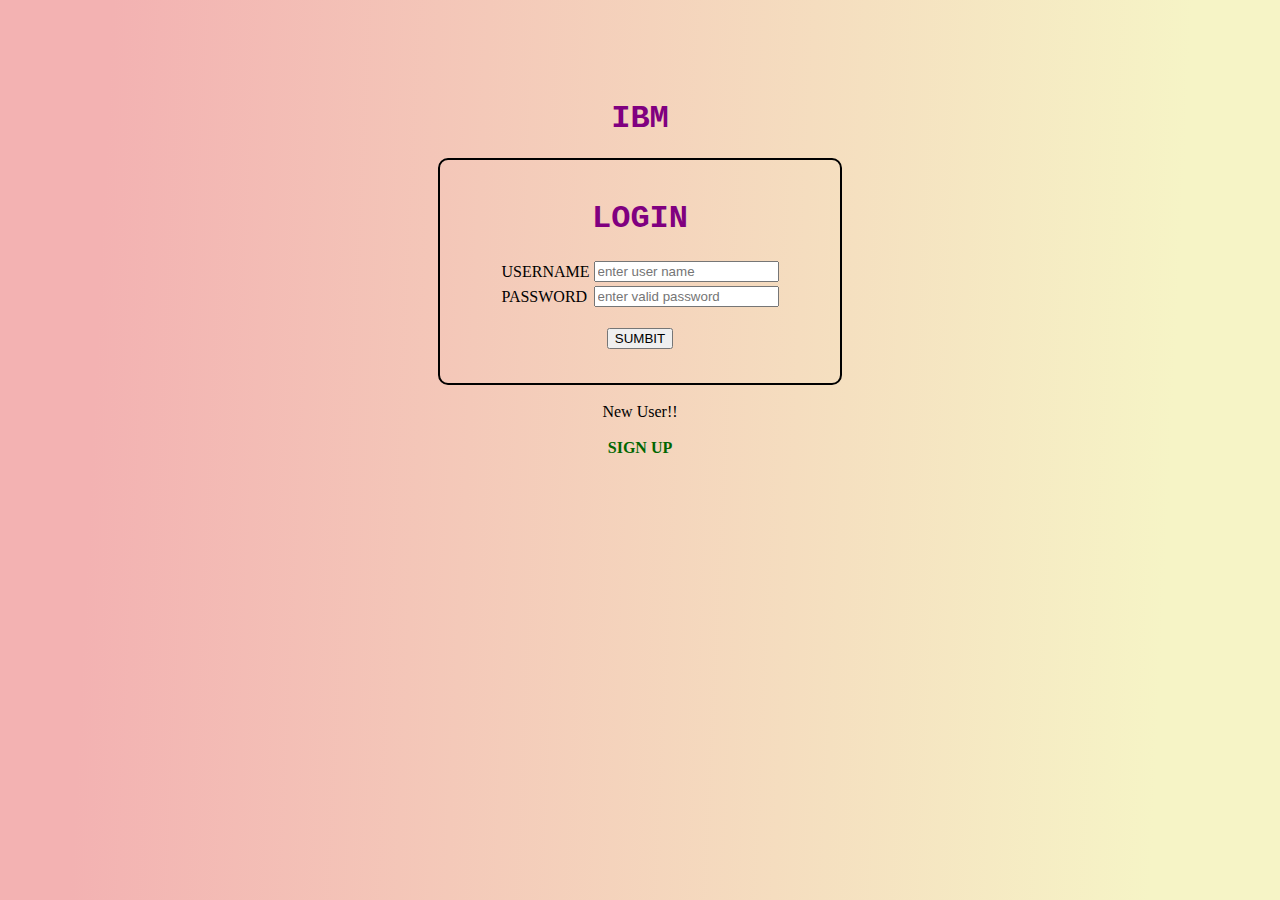
<file: IMPLEMENTING WEB APPLICATION/Create IBM DB2 And Connect With Python/login.html>
<html lang="en">

<head>
    <meta charset="UTF-8">
    <meta http-equiv="X-UA-Compatible" content="IE=edge">
    <meta name="viewport" content="width=device-width, initial-scale=1.0">
    <title>Document</title>
</head>

<style>
    body {
        background-image: linear-gradient(92.7deg, rgb(243, 178, 178) 8.5%, rgb(246, 244, 198) 90.2%);
        font-family: Georgia, 'Times New Roman', Times, serif;
    }

    button:hover {
        background-color: dark blue;
        border-color: black;
    }

    h1 {
        font-family: 'Courier New', Courier, monospace;
        color: purple;
        top: 10em;
    }

    .container1 {
        border: 2px solid black;
        border-color: black;
        border-radius: 10px;
        width: 400px;
    }

    .top {
        margin-top: 100px;
    }

    input:hover {
        border-color: rgb(25, 20, 20);
    }

    a {
        text-decoration: none;
    }

    a:link {
        color: #006600;
        text-decoration: none;
    }

    a:visited {
        color: rgb(215, 117, 92);
        text-decoration: none;
    }

    a:hover {
        color: rgb(128, 105, 255);
        text-decoration: none;
    }

    a:active {
        color: rgb(202, 99, 75);
        text-decoration: none;
    }
</style>

<body>
    <center>
        <h1 class="top">IBM</h1>
        <div class="container1">
            <br>
            <h1>LOGIN</h1>
            <form action="http://localhost:5000/login" method="POST">
                <table>
                    <tr>
                        <td><label for="text">USERNAME</label></td>
                        <td><input type="text" name="username" placeholder="enter user name" /></td>
                    </tr>
                    <tr>
                        <td><label for="text">PASSWORD</label></td>
                        <td><input type="text" name="password" placeholder="enter valid password"></td>
                    </tr>
                </table>
                <br>
                <button type="submit">SUMBIT</button>
            </form>
            <br>
        </div>
        <br>
        <label for="text">New User!! <br> <br> <b><a href="http://http://localhost:5000">SIGN UP</a></b></label>
    </center>
</body>

</html>
</file>
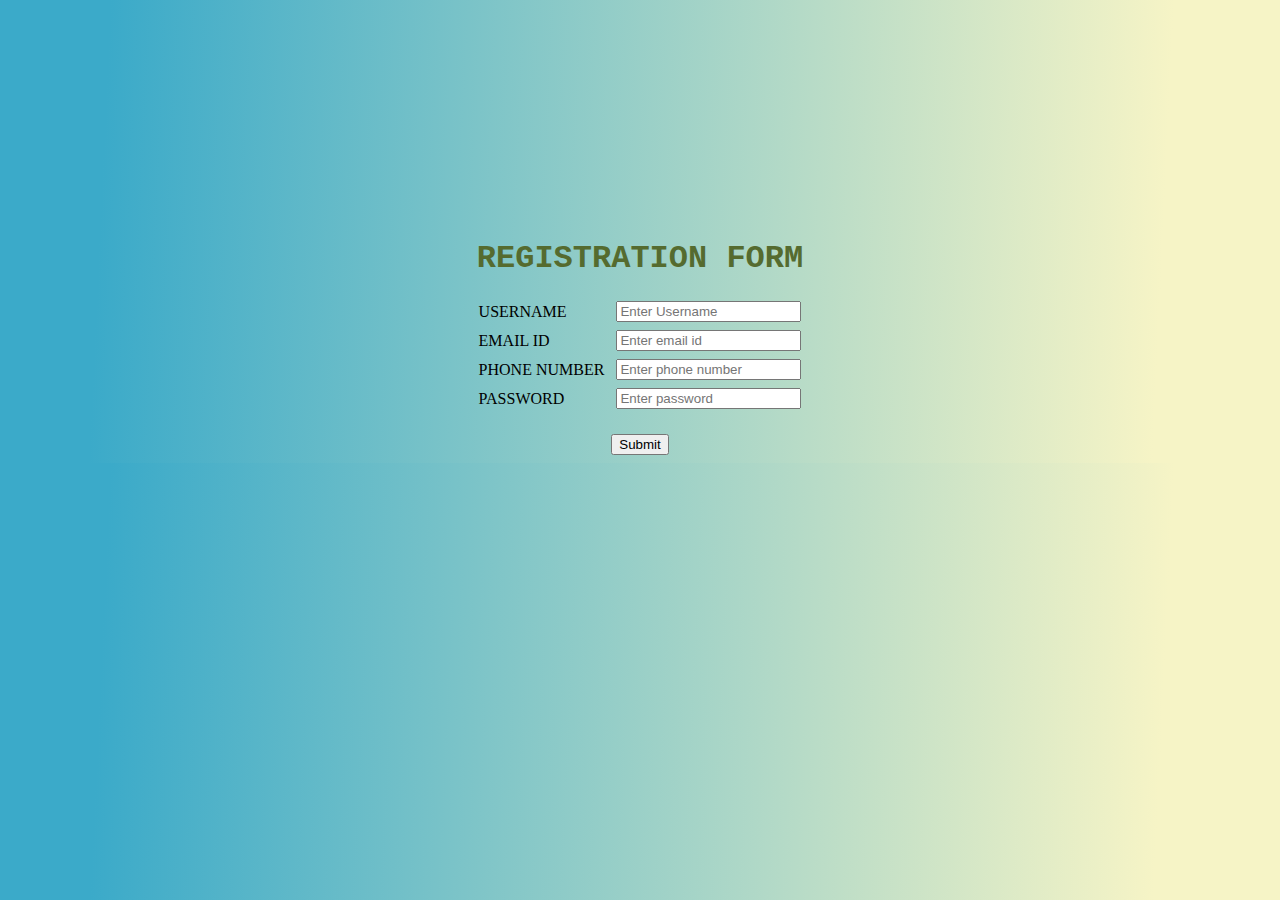
<file: IMPLEMENTING WEB APPLICATION/Create IBM DB2 And Connect With Python/register.html>
<!DOCTYPE html>
<html>

<head>
    <meta charset="UTF-8">
    <meta http-equiv="X-UA-Compatible" content="IE=edge">
    <meta name="viewport" content="width=device-width, initial-scale=1.0">
    <title>REGISTRATION PAGE</title>
</head>
<style>
    body {
        background-image: linear-gradient(92.7deg, rgb(59, 170, 201) 8.5%, rgb(246, 244, 198) 90.2%);
        font-family: 'Times New Roman', Times, serif;
    }

    input:hover {
        border-color: rgb(25, 20, 20);
    }

    button:hover {
        background-color: dark blue;
        border-color: black;
    }

    h1 {
        font-family: 'Courier New', Courier, monospace;
        color: darkolivegreen;
    }

    #qwerty {
        margin-top: 15em;
    }
</style>

<body>
    <center id="qwerty">
        <H1>REGISTRATION FORM</H1>
        <!--  -->
        <form action="http://localhost:5000/register" method="POST">
            <table>
                <tr>
                    <td><label for="text">USERNAME</label></td>
                    <td>&nbsp;</td>
                    <td><input type="text" placeholder="Enter Username" name="username" id="username"></td>
                </tr>
                <tr></tr>
                <tr></tr>
                <tr>
                    <td><label for="text">EMAIL ID</label></td>
                    <td>&nbsp;</td>
                    <td><input type="text" placeholder="Enter email id" name="email_id" id="email_id"></td>
                </tr>
                <tr></tr>
                <tr></tr>
                <tr>
                    <td><label for="text">PHONE NUMBER</label></td>
                    <td>&nbsp;</td>
                    <td><input type="text" placeholder="Enter phone number" name="phone_no" id="phone_no"></td>
                </tr>
                <tr></tr>
                <tr></tr>
                <tr>
                    <td><label for="text">PASSWORD</label></td>
                    <td>&nbsp;</td>
                    <td><input type="text" placeholder="Enter password" name="password" id="password"></td>
                </tr>

                <tr></tr>
                <tr></tr>
            </table>
            <br>
            <center><button onclick="asd()" type="submit">Submit</button>
            </center>
        </form>
    </center>
</body>
<script>
    function asd() {
        var username1 = document.getElementById("username");
        var email_id = document.getElementById('email_id');
        var phone_no = document.getElementById('phone_no');
        var password = document.getElementById('password');
        if (username1.value == "" || phone_no.value == "" || password.value == "") {
            username.style.borderColor = "red";
        }
        else if (email_id.value == "") {
            email_id.style.borderColor = "red";
        }
        else if (phone_no.value == "") {
            phone_no.style.borderColor = "red";
        }
        else if (phone_no.value == "") {
            password.style.borderColor = "red";
        }


    }


</script>

</html>
</file>
